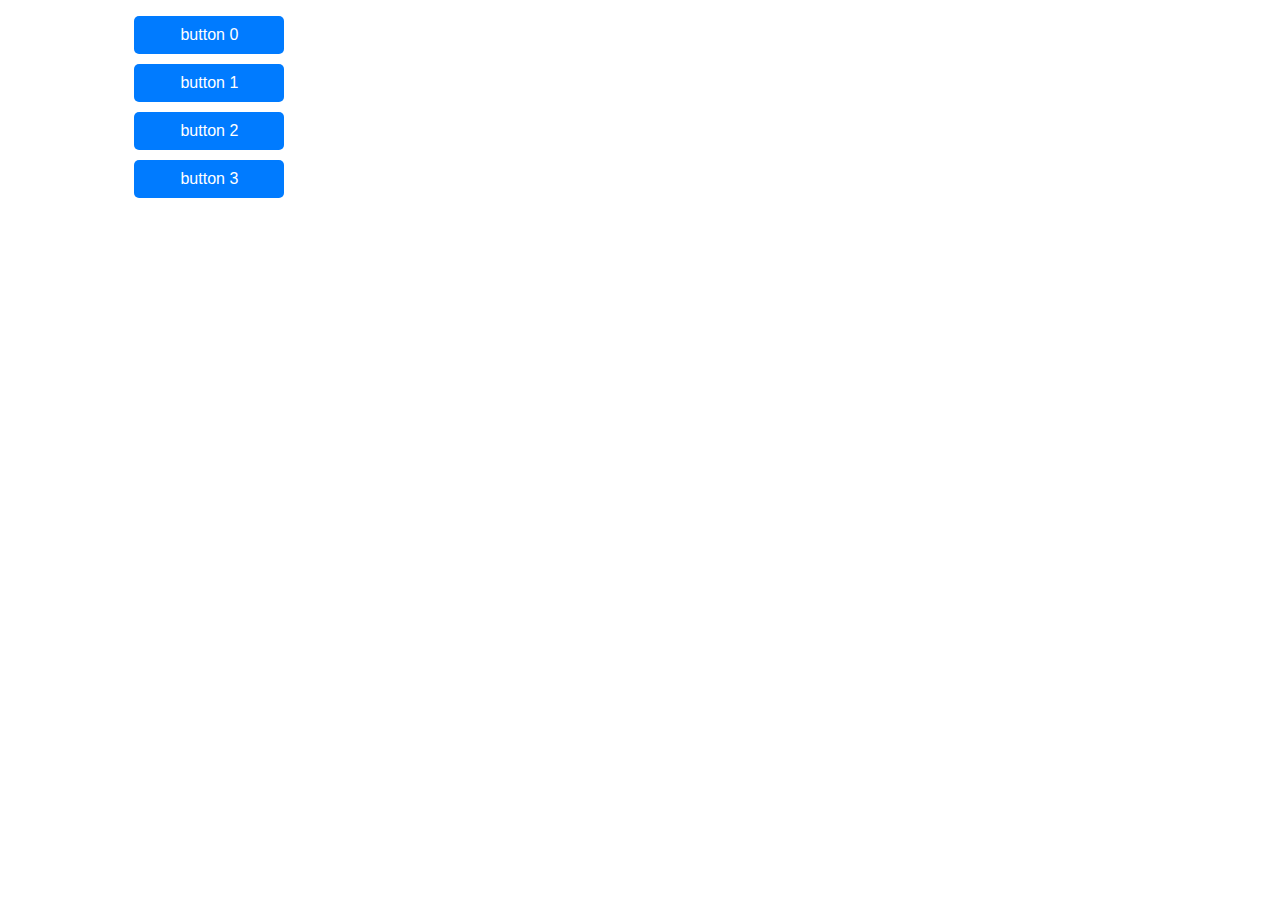
<file: 02_ES6 - The Let Keyword/index.html>
<!DOCTYPE html>
<html lang="en">
  <head>
    <meta charset="UTF-8" />
    <meta name="viewport" content="width=device-width, initial-scale=1.0" />
    <title>ECMAScript 6 (ES6)</title>
    <link rel="stylesheet" href="./styles.css" />
  </head>
  <body>

    <ul>
      <li><button>button 0</button></li>
      <li><button>button 1</button></li>
      <li><button>button 2</button></li>
      <li><button>button 3</button></li>
    </ul>

    <script src="./let.js" ></script>
  </body>
</html>
</file>
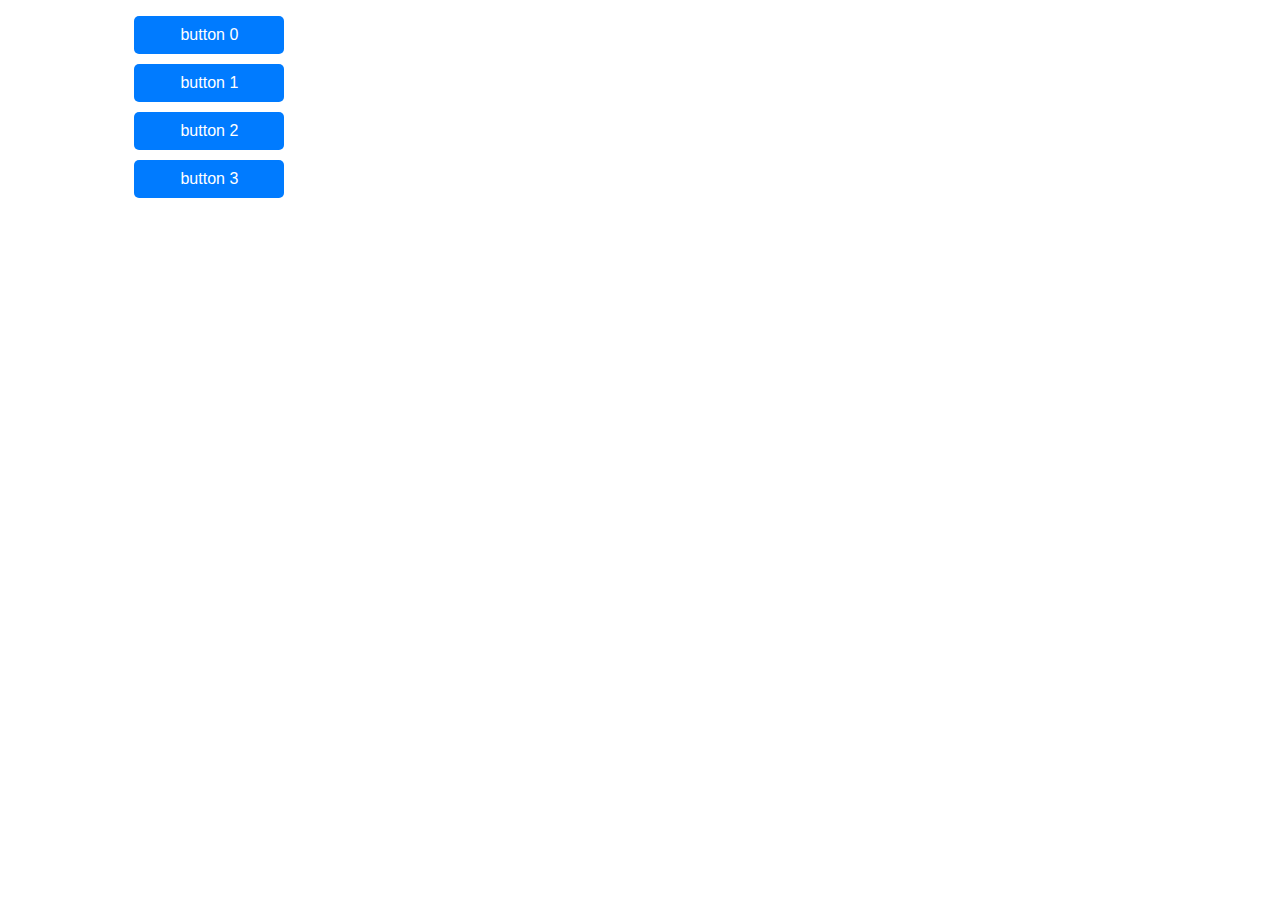
<file: ES6 - The Let Keyword/index.html>
<!DOCTYPE html>
<html lang="en">
  <head>
    <meta charset="UTF-8" />
    <meta name="viewport" content="width=device-width, initial-scale=1.0" />
    <title>ECMAScript 6 (ES6)</title>
    <link rel="stylesheet" href="./styles.css" />
  </head>
  <body>

    <ul>
      <li><button>button 0</button></li>
      <li><button>button 1</button></li>
      <li><button>button 2</button></li>
      <li><button>button 3</button></li>
    </ul>

    <script src="./const.js" ></script>
  </body>
</html>
</file>
<file: 02_ES6 - The Let Keyword/styles.css>
ul {
    padding: 0px;
    margin-left: 10%;
    list-style-type: none;
    background-color: none;
    width: fit-content;
}

li {
    margin-bottom: 10px;
    margin-top: 10px;
}

button {
    display: block;
    width: 150px;
    padding: 10px 20px;
    font-size: 16px;
    color: #fff;
    background-color: #007bff;
    border: none;
    border-radius: 5px;
    cursor: pointer;
    transition: background-color 0.3s ease;
}

button:hover {
    background-color: #0056b3;
}

/* Responsive Design */
@media (max-width: 600px) {
    button {
        font-size: 14px;
        padding: 8px 16px;
    }
}
</file>
<file: ES6 - The Let Keyword/styles.css>
ul {
    padding: 0px;
    margin-left: 10%;
    list-style-type: none;
    background-color: none;
    width: fit-content;
}

li {
    margin-bottom: 10px;
    margin-top: 10px;
}

button {
    display: block;
    width: 150px;
    padding: 10px 20px;
    font-size: 16px;
    color: #fff;
    background-color: #007bff;
    border: none;
    border-radius: 5px;
    cursor: pointer;
    transition: background-color 0.3s ease;
}

button:hover {
    background-color: #0056b3;
}

/* Responsive Design */
@media (max-width: 600px) {
    button {
        font-size: 14px;
        padding: 8px 16px;
    }
}
</file>
